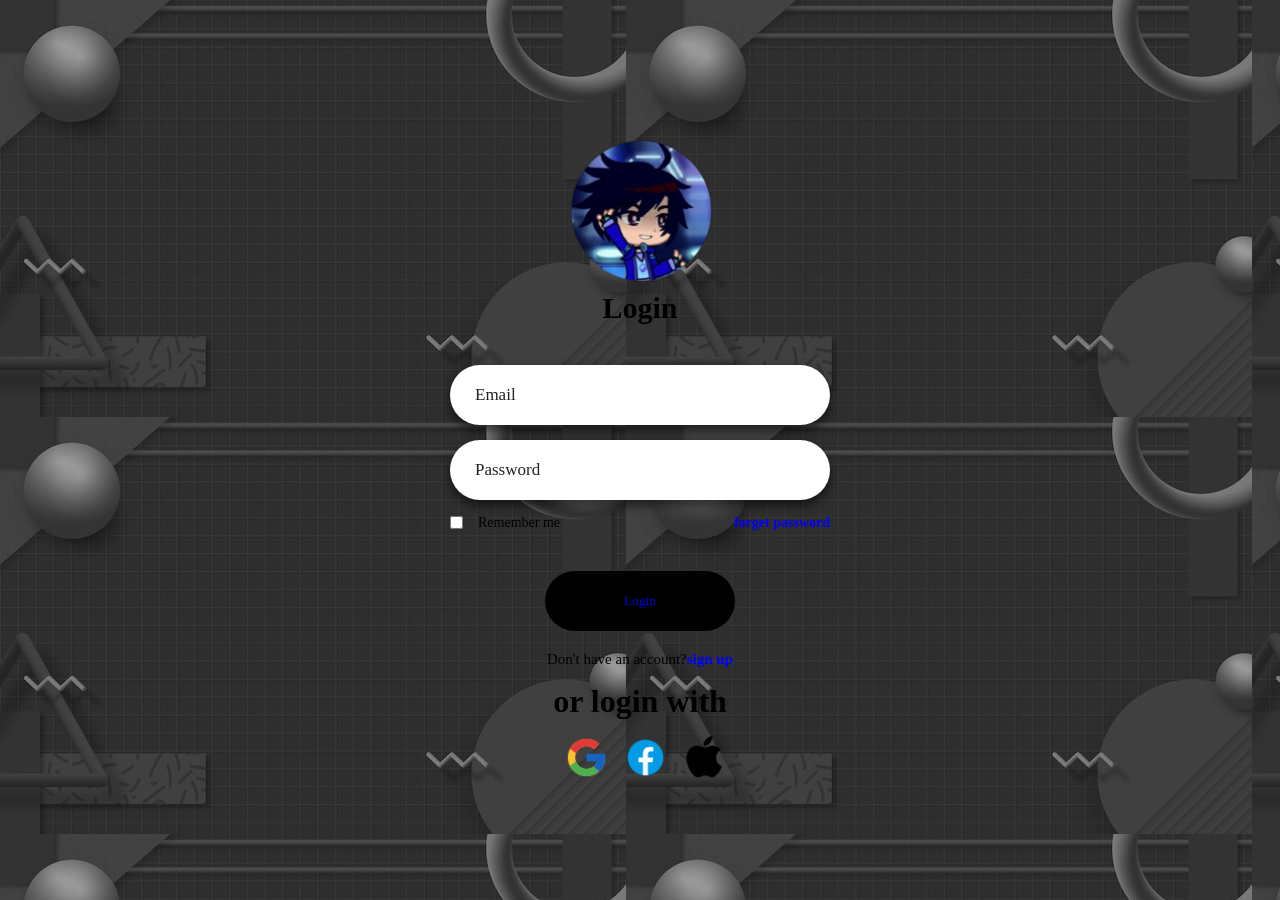
<file: index.html>
<!DOCTYPE html>
<html lang="en">
<head>
  <meta charset="UTF-8">
  <meta http-equiv="X-UA-Compatible" content="IE=Edge">
  <meta name="viewport" content="width=device-width, initial-scale=1">

  <title>HTML</title>
  
  <!-- HTML -->
  

  <!-- Custom Styles -->
  <link rel="stylesheet" href="style.css">
</head>

<body background="/black-geometric-memphis-social-banner_53876-116843.jpg">
  <form method="get">
  <div class="login-box">
    <div class="login-header">
      <img src="/1000982650-removebg-preview.png" height="150px">
      <header>Login</header>
    </div>
    <div class="input box">
      <input type="email" class="input-field" placeholder="Email" >
    </div>
        <div class="input box">
      <input type="Password" class="input-field" placeholder="Password" >
    </div>
    <div class="forget">
      <section>
        <input type="checkbox" id="check">
        <label for="check">Remember me</label>
      </section>
      <section>
        <a href="#">forget password</a>
      </section>
    </div>
    <div class="input-submit">
      <button class="submit-btn" id="submit">  <a href="/Home.html">Login</a>
     </button>
       </div>
        <div class="sign-up-link">
          <p>Don't have an account?<a href="/signup.html">sign up</a></p>
        </div>
         <h1>or login with</h1>
     <div class="login-by">
          <a href="/Home.html">
          <img  src="/icons8-google-48.png" height="45px"> <a href="/Home.html"><img src="/icons8-facebook-48.png" height="45px"> <a href="/Home.html">
          <img  src="/icons8-apple-logo-50.png" alt=""height="45px"></a>
        </div>
        </div>
    
  </div>
  
  </form>
  <script src="/f.js"></script>

</body>
</html>
</file>
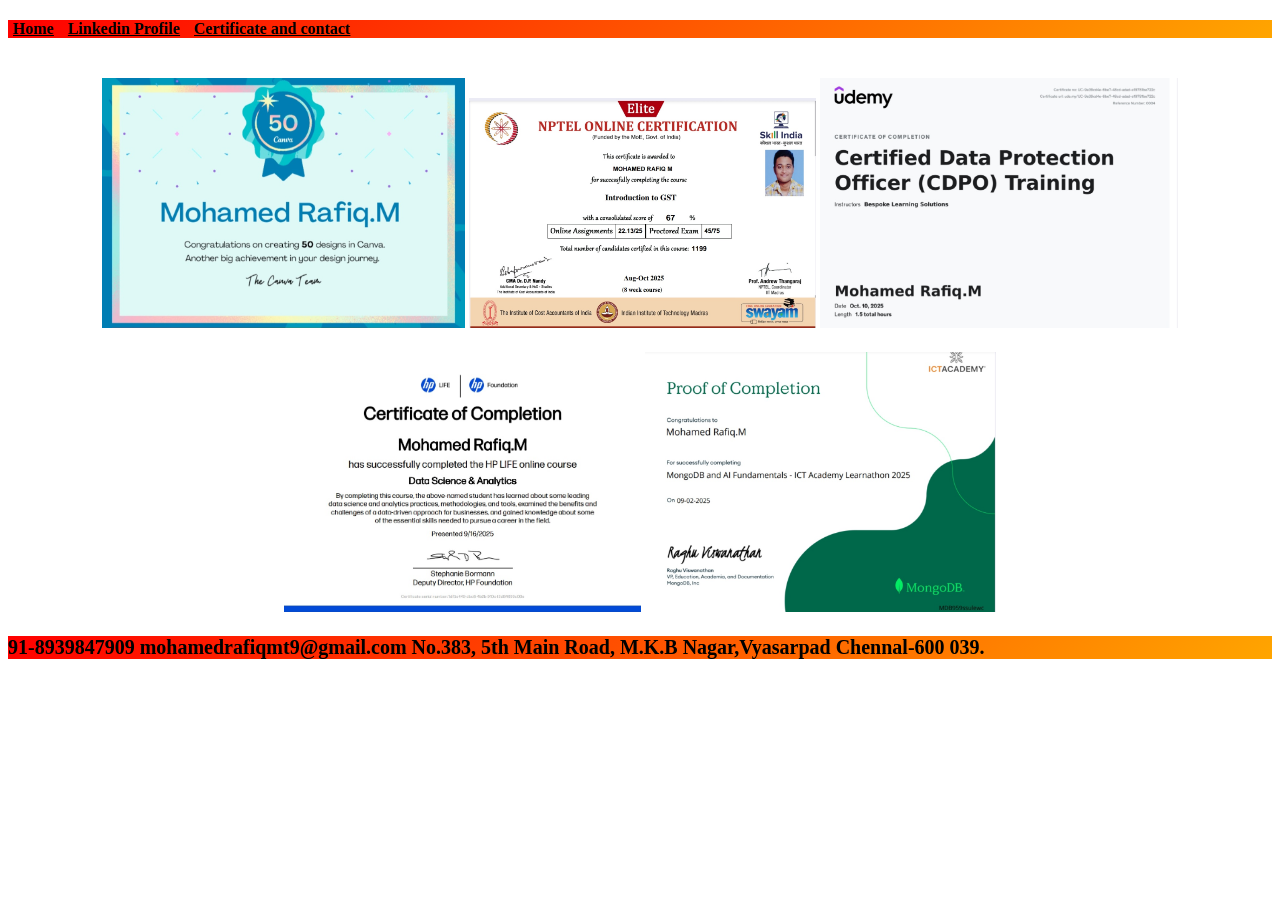
<file: Contact.html>
<html>

<head>
  <meta charset="UTF-8">
  <meta name="viewport" content="width=device-width, initial-scale=1">
  <title></title>
  <link rel="stylesheet" href="raf.css">
</head>

<body>
  
    <div class="a">
    <b>
    <a href="/Home.html">Home</a>
    <a href="https://www.linkedin.com/in/mohamed-rafiq-m-221591351?utm_source=share&utm_campaign=share_via&utm_content=profile&utm_medium=android_app">Linkedin Profile</a>
    <a href="#">Certificate and contact</a>
    </b>
  </div>
  <div>
   <center><img  src="/Screenshot_20260223_143809_Drive.jpg" height="250px">
   <img  src="/Screenshot_20260223_145657_Drive.jpg" height="230px">
   <img  src="/Screenshot_20260223_150046_Drive.jpg" height="250px">
   <img  src="/Screenshot_20260223_150318_Drive.jpg" height="250px">
   <img  src="/Screenshot_20260223_150600_Drive.jpg" height="260px">
   </center>
  </div>
  <div class="a">
    <h1>91-8939847909
mohamedrafiqmt9@gmail.com
No.383, 5th Main Road, M.K.B Nagar,Vyasarpad Chennal-600 039.<h1>
  </div>
  
</body>

</html>
</file>
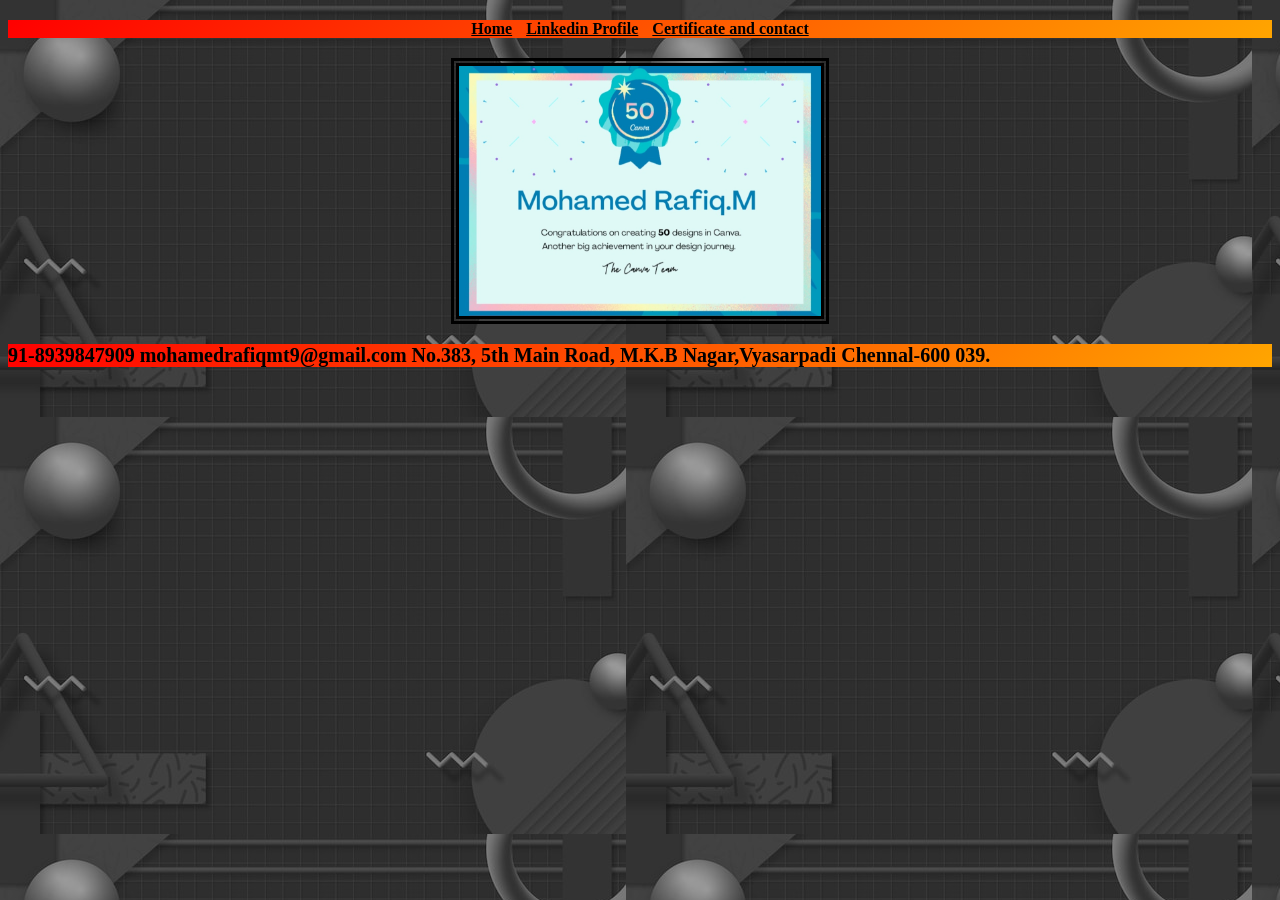
<file: contact.html>
<html>

<head>
  <meta charset="UTF-8">
  <meta name="viewport" content="width=device-width, initial-scale=1">
  <title></title>
  <link rel="stylesheet" href="raf.css">
</head>

<body background="/black-geometric-memphis-social-banner_53876-116843.jpg">
  
    <div class="a">
<center>
    <b>
    <a href="/Home.html">Home</a>
    <a href="https://www.linkedin.com/in/mohamed-rafiq-m-221591351?utm_source=share&utm_campaign=share_via&utm_content=profile&utm_medium=android_app">Linkedin Profile</a>
    <a href="#">Certificate and contact</a>
    </b>
</center>
</div>
  <div id="content">
    <div id="image">
  
   <center><img  src="/Screenshot_20260223_143809_Drive.jpg" height="250px"style=" border: 8px double black;"border color:"orange">
   <img  src="/Screenshot_20260223_145657_Drive.jpg" height="230px"style=" border: 8px double black;"border color:"orange">
   <img  src="/Screenshot_20260223_150046_Drive.jpg" height="250px"style=" border: 8px double black;"border color:"orange">
   <img  src="/Screenshot_20260223_150318_Drive.jpg" height="250px"style=" border: 8px double black;"border color:"orange">
   <img  src="/Screenshot_20260309_092252_Chrome.jpg" height="220px"style=" border: 8px double black;"border color:"orange">
   </center>
  </div>
</div>
</div>
  <div class="a">
    <h1>91-8939847909
mohamedrafiqmt9@gmail.com
No.383, 5th Main Road, M.K.B Nagar,Vyasarpadi Chennal-600 039.<h1>
  </div>
    <script>
    var indexvalue =0;
    function slideshow(){
      setTimeout(slideshow,2500)
      var x;
      const img= document.querySelectorAll("img");
      for( x=0;x<img.length;x++){
        img[x].style.display="none";
      }
      indexvalue++;
      if( indexvalue >img.length){indexvalue=1}
              img[indexvalue-1].style.display="block";
              

    }
    slideshow();
  </script>
</body>

</html>
</file>
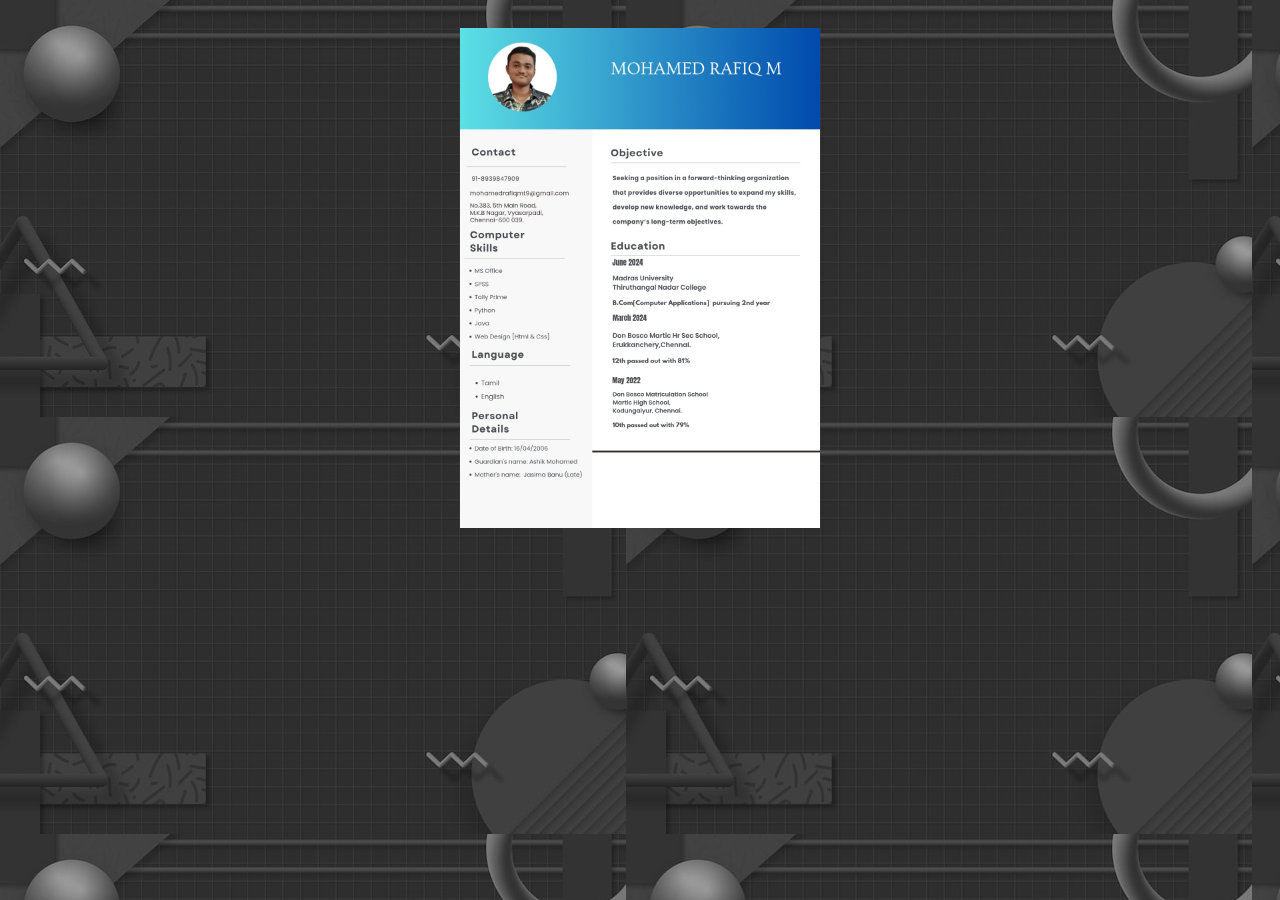
<file: cv.html>
<html>

<head>
  <meta charset="UTF-8">
  <meta name="viewport" content="width=device-width, initial-scale=1">
  <title></title>
  <link rel="stylesheet" href="raf.css">
</head>

<body background="/black-geometric-memphis-social-banner_53876-116843.jpg">
<center>
  <img  src="/Screenshot_20260224_122728_Gallery.jpg" height="500px"></center>
  
</body>

</html>
</file>
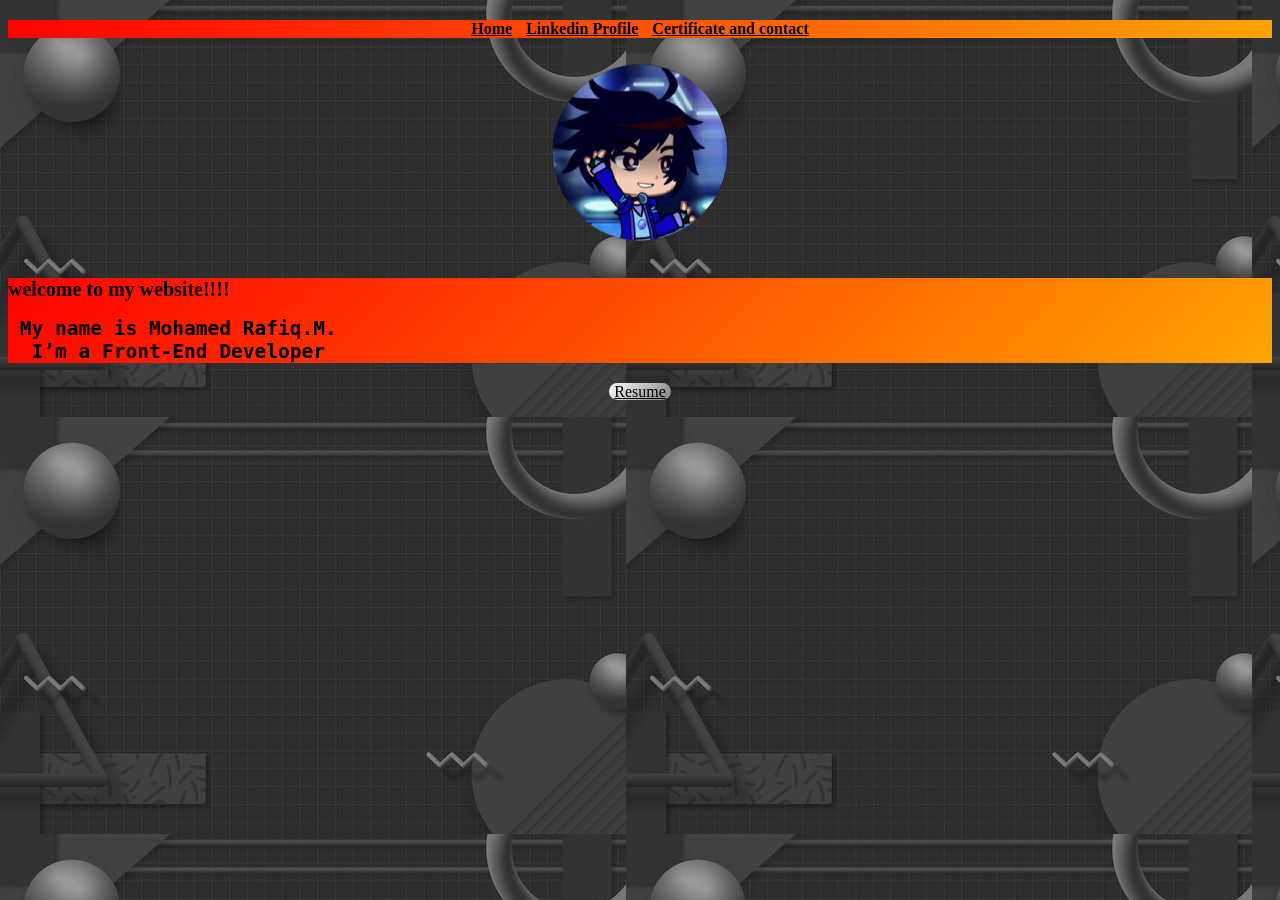
<file: Home.html>
<html>

<head>
  <meta charset="UTF-8">
  <meta name="viewport" content="width=device-width, initial-scale=1">
  <title></title>
  <link rel="stylesheet" href="raf.css">
</head>

<body background="/black-geometric-memphis-social-banner_53876-116843.jpg">
  <center><div class="a">
    <b>
    <a href="/Home.html">Home</a>
    <a href="https://www.linkedin.com/in/mohamed-rafiq-m-221591351?utm_source=share&utm_campaign=share_via&utm_content=profile&utm_medium=android_app">Linkedin Profile</a>
    <a href="/contact.html">Certificate and contact</a>
    </b>
  </div></center>
  <center><img src="/1001029129-removebg-preview.png" height="200px" ></center>
  
  <div class="a">
    <h1> welcome to my website!!!!</h1>
    
   <pre><h2> My name is Mohamed Rafiq.M.   
  I’m a Front-End Developer </h2></pre>
    
    
  </div>
  <div class ="cv">
  <center><border> <a href="/cv.html">Resume</a></border></center>
  </div>
  
  
</body>

</html>
</file>
<file: style.css>
*{
    margin: 0;
    padding: 0;
    box-sizing: border-box;
    font-family: "poppins","sans-serif";
    overflow:"hidden"
}
body{
    display: flex;
    justify-content: center;
    align-items: center;
    min-height: 100vh;
    
  overflow: hidden;
}
.login-box{
    display: flex;
    justify-content: center;
    flex-direction: column;
    width: 440px;
    height: 480px;
    padding: 30px;
    
}
.login-header{
    text-align: center;
    margin: 20px 0 40px 0;
}
.login-header header{
    color: black;
    font-size: 30px;
    font-weight: 600;
}
.input-field{
    width: 100%;
    height: 60px;
    font-size: 17px;
    padding:0 25px;
    margin-bottom: 15px;
    border-radius: 30px;
    border:none;
    box-shadow: 0px 5px 10px 1px  rgb(0, 0, 0,0.5);
    outline: none;
    transition:.3s;
    }
::placeholder {
    font-weight: 500%;
    color: #222;
        
    }
.input-field:focus  {
    width: 105%;
} 
.forget{
    display: flex;
    justify-content: space-between;
    margin-bottom: 40px;
}
section{
    display: flex;
    align-items: center;
    font-size: 14px;
    color: black;
}
#check{
    margin-right: 15px;
}
a{
    text-decoration: none;
}
a:hover{
    text-decoration: underline;
}
section a{
    color: blue;
    font-weight: 600;
}
.input-submit{
    position: relative;
}
.submit-btn{
    margin-left: 95px;
    width: 50%;
    height: 60px;
    background: black;
    border: none;
    border-radius: 30px;
    cursor: pointer;
    transition: .3s;
    color: white;
}
.input-submit label{
    position: absolute;
    top: 45%;
    left: 50%;
    color: #fff;
  -webkit-transform: translate(-50%,-50%);
 -ms-transform:translate(-50%,-50%);
    transform: translate(-50%,-50%);
cursor: pointer;

}
.submit-btn :hover{
    background-color: #000;
    transform: scale(1.05,1);
}
.sign-up-link{
    text-align: center;
    font-size: 15px;
    margin-top: 20px;
}
.sign-up-link a{
    color: blue;
    font-weight: 600;
}
h1{
    text-decoration: line;
    text-align: center;
    margin-top: 15px;
}
.login-by{
    margin-top: 15px;
    text-align: center;
}
.login-by a{
    margin-left: 10px;
}
</file>
<file: raf.css>
div.a{
background: linear-gradient(135deg ,red,orange  );

}

    a{


a:visited{
color: black
}
a:hover{
color: white
}

color: black;

font-weight: 10px;
padding:5px

}

img{
  margin-top: 20px;
}
border{
  border-radius: 20px;
  background:linear-gradient(135deg,white,grey);
  box-sizing:15px; 
}
h1{
  font-size: 20px;
}
}
.content{
  height: 300px;
  width: 350px;
  overflow: hidden;
  box-shadow: 1px 1px  15px black;
}
.content.image{
  height: 100%;
  width: 100%;
  
}
.image img {
  height: 100%;
  width: 100%;
}
div{
margin-top:20px;
}
</file>
